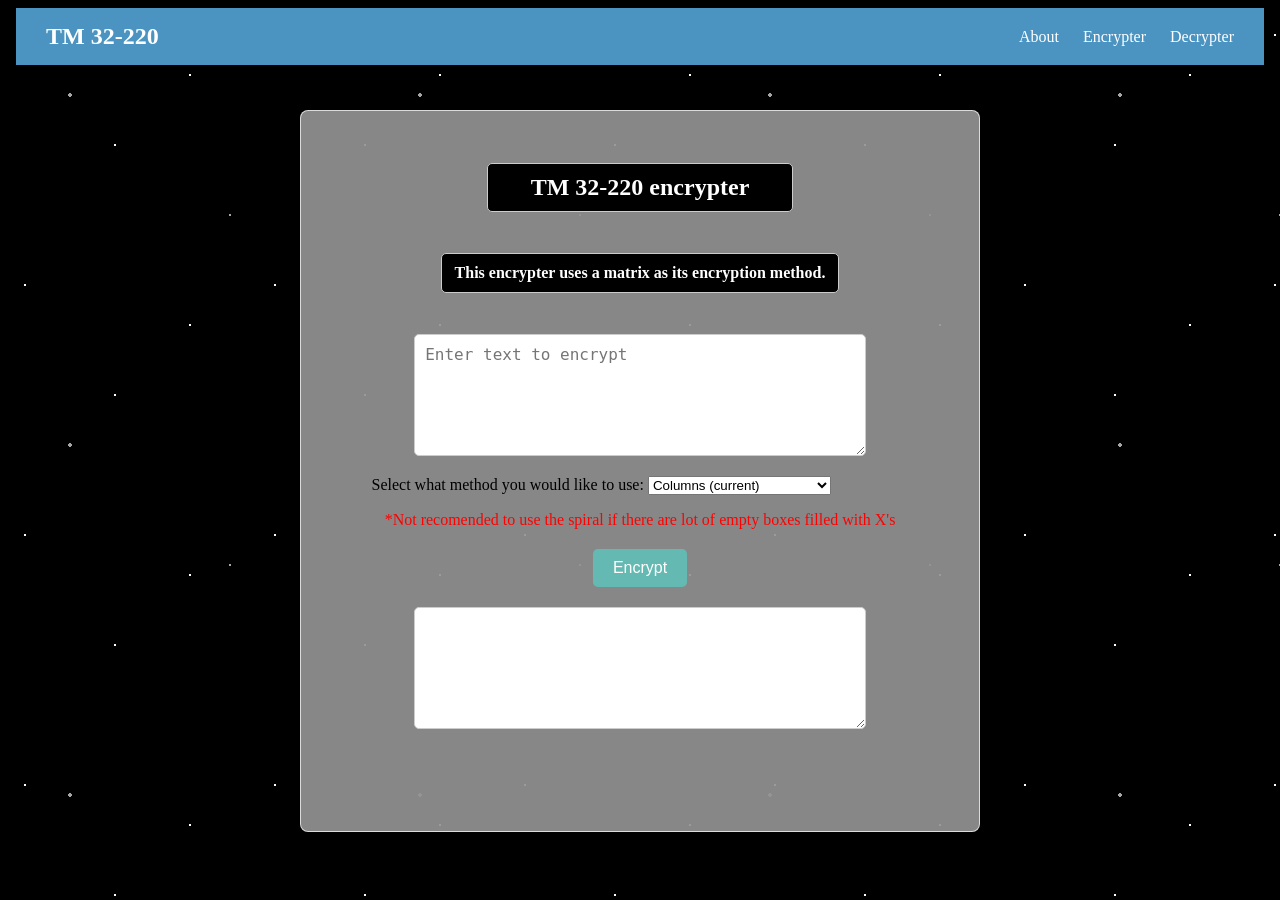
<file: index.html>
<!DOCTYPE html>
<html lang="en">
<head>
    <meta charset="UTF-8">
    <meta name="viewport" content="width=device-width, initial-scale=1.0">
    <title>Document</title>
    <link rel="stylesheet" href="style.css">
    <script src="script.js" defer></script>
</head>
<body class="encrypter-page">
<header class="title-bar">
    <div class="logo">TM 32-220</div>
    <nav class="nav-links">
        <a href="info.html">About</a>
        <a href="index.html">Encrypter</a>
        <a href="decrypt.html">Decrypter</a>
    </nav>
</header>

<div class="main">
<!--Information and page title-->
    <h2>TM 32-220 encrypter</h2>


    <h4>This encrypter uses a matrix as its encryption method. </h4>
<!--Actual encryption area-->
    <div class="encrypter">
        <textarea id="input" placeholder="Enter text to encrypt" rows="4" cols="50"></textarea>
        <label for="traversalMode">Select what method you would like to use:</label>
        <!--Allow user to select what type they want so its more secure-->
        <select id="traversalMode">
            <option value="columns">Columns (current)</option>
            <option value="diagonal">Diagonal zigzag</option>
            <option value="spiral">Clockwise spiral</option>
            <option value="shifted-columns">Columns shifted left by one</option>
        </select>
       <div class="notif"> <p>*Not recomended to use the spiral if there are lot of empty boxes filled with X's</p></div>
        <button id="button">Encrypt</button>        <div id="outputText">
            <textarea id="output" readonly rows="4" cols="50"></textarea>
        </div>

    </div>
    <!-- Display area for grid info -->
    <p id="gridInfo" style="font-weight: bold; color: #333;"></p>

    <!-- Visual Grid Container, will try to do-->
    <div id="matrixGridContainer"></div><br>

</div>
</body>
</html>
</file>
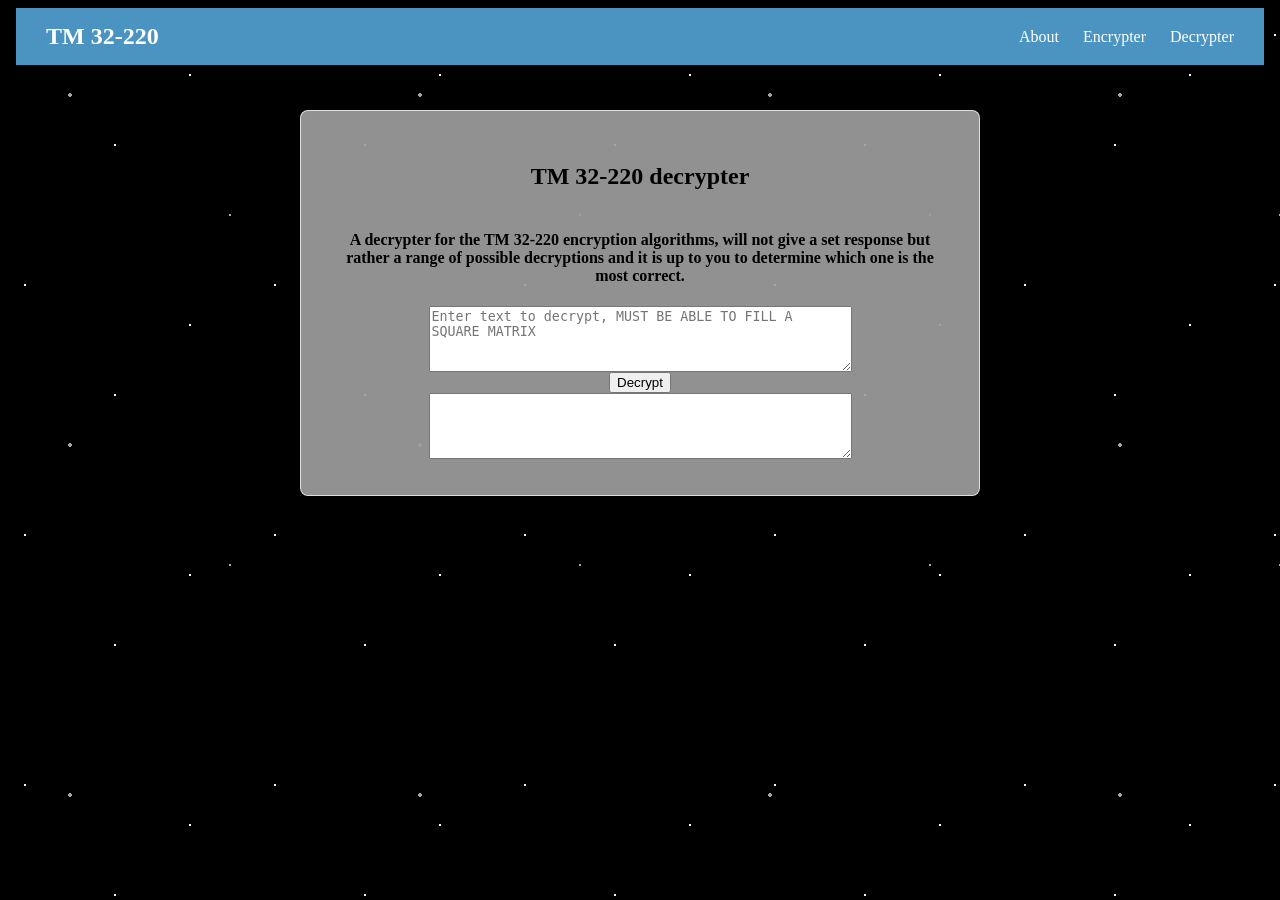
<file: decrypt.html>
<!DOCTYPE html>
<html lang="en">
<head>
    <meta charset="UTF-8">
    <meta name="viewport" content="width=device-width, initial-scale=1.0">
    <title>Document</title>
    <link rel="stylesheet" href="style.css">
    <script src="decrypt.js" defer></script>
</head>
<body>
<header class="title-bar">
    <div class="logo">TM 32-220</div>
    <nav class="nav-links">
        <a href="info.html">About</a>
        <a href="index.html">Encrypter</a>
        <a href="decrypt.html">Decrypter</a>
    </nav>


</header>

<div class="main">
    <h2>TM 32-220 decrypter</h2>
    <h4>A decrypter for the TM 32-220 encryption algorithms, will not give a set response but rather a range of possible decryptions and it is up to you to determine which one is the most correct. </h4>
    <textarea id="input" placeholder="Enter text to decrypt, MUST BE ABLE TO FILL A SQUARE MATRIX" rows="4" cols="50"></textarea>
   
    <button id="button">Decrypt</button>
    <div id="outputText">
        <textarea id="output" readonly rows="4" cols="50"></textarea>
    </div>
</div>
</body>
</html>
</file>
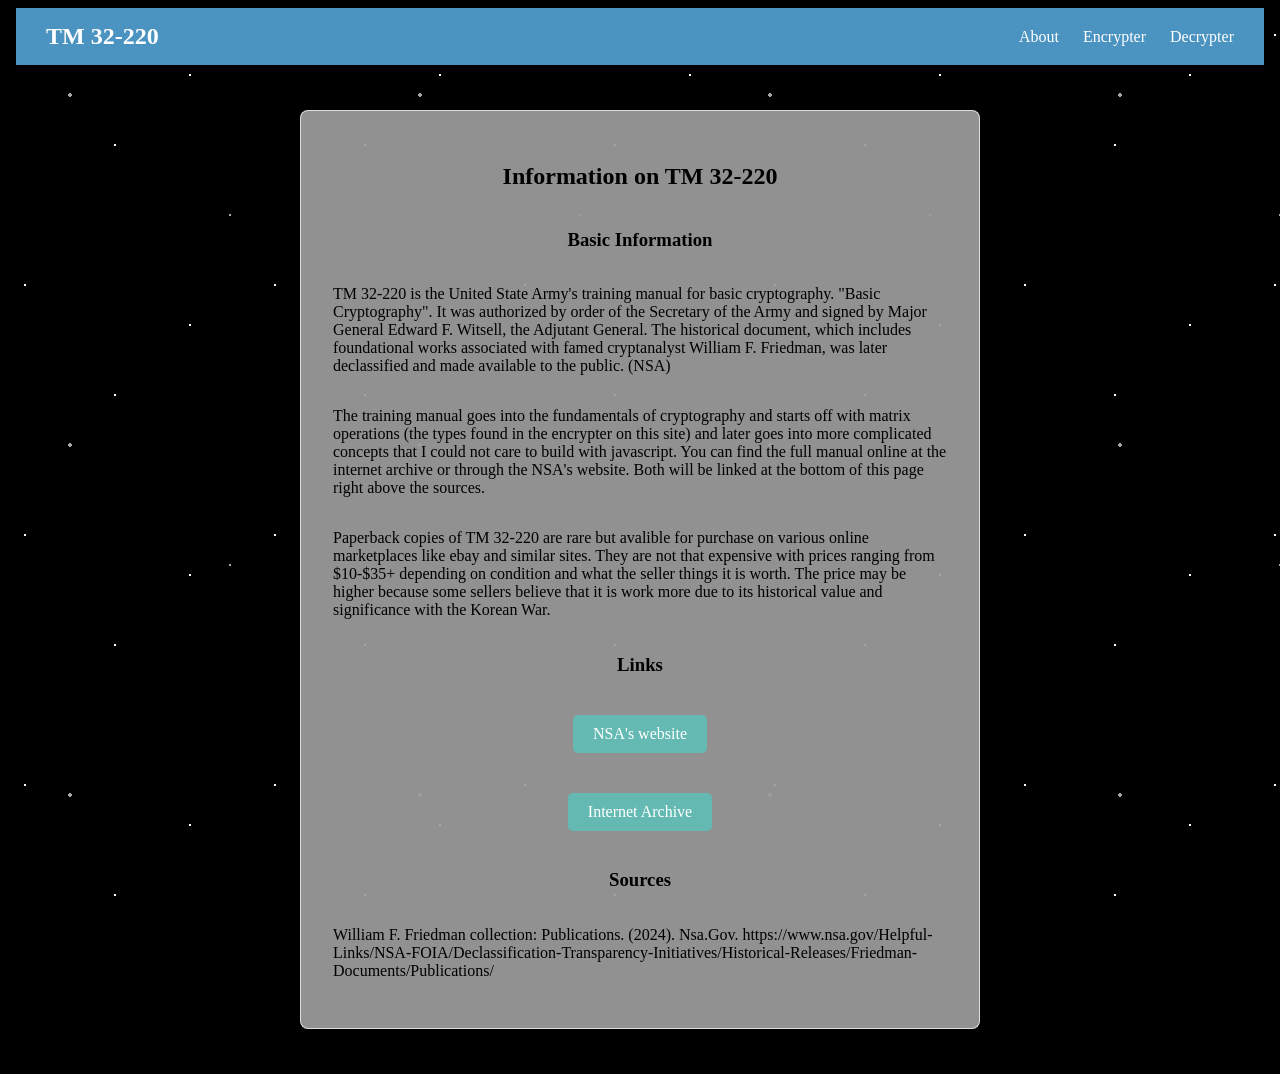
<file: info.html>
<!DOCTYPE html>
<html lang="en">
<head>
    <meta charset="UTF-8">
    <meta name="viewport" content="width=device-width, initial-scale=1.0">
    <title>Document</title>
    <link rel="stylesheet" href="style.css">
</head>
<body>
<header class="title-bar">
    <div class="logo">TM 32-220</div>
    <nav class="nav-links">
        <a href="info.html">About</a>
        <a href="index.html">Encrypter</a>
        <a href="decrypt.html">Decrypter</a>
    </nav>
</header>
<div class="main">
    <h2>Information on TM 32-220</h2>

    <h3>Basic Information</h3>
    <p>TM 32-220 is the United State Army's training manual for basic cryptography. "Basic Cryptography". It was authorized by order of the Secretary of the Army and signed by Major General Edward F. Witsell, the Adjutant General. The historical document, which includes foundational works associated with famed cryptanalyst William F. Friedman, was later declassified and made available to the public. (NSA)</p>
    <p>The training manual goes into the fundamentals of cryptography and starts off with matrix operations (the types found in the encrypter on this site) and later goes into more complicated concepts that I could not care to build with javascript. You can find the full manual online at the internet archive or through the NSA's website. Both will be linked at the bottom of this page right above the sources.</p>
    <p>Paperback copies of TM 32-220 are rare but avalible for purchase on various online marketplaces like ebay and similar sites. They are not that expensive with prices ranging from $10-$35+ depending on condition and what the seller things it is worth. The price may be higher because some sellers believe that it is work more due to its historical value and significance with the Korean War.</p>
    <h3>Links</h3>
    <a href="https://www.nsa.gov/Helpful-Links/NSA-FOIA/Declassification-Transparency-Initiatives/Historical-Releases/Friedman-Documents/Publications/">NSA's website</a>
   <a href="https://archive.org/details/TM32-220BasicCryptography">Internet Archive</a>
    <h3>Sources</h3>
    <p>William F. Friedman collection: Publications. (2024). Nsa.Gov. https://www.nsa.gov/Helpful-Links/NSA-FOIA/Declassification-Transparency-Initiatives/Historical-Releases/Friedman-Documents/Publications/</p>

</div>
</body>
</html>
</file>
<file: style.css>
body.encrypter-page h2 {
    text-align: center;
    background-color: black;
    color: white;
    padding-left: 7%;
    padding-right: 7%;
    padding-top: 10px;
    padding-bottom: 10px;
    border: 1px solid #ccc;
    border-radius: 5px;
}

body {
    position: relative;
    isolation: isolate;
    background-color: #000;
}

body::before,
body::after {
    position: fixed;
    inset: 0;
    z-index: -1;
    content: "";
    pointer-events: none;
}

body::before {
    background-image:
        radial-gradient(1px 1px at 25px 35px, #fff 99%, transparent),
        radial-gradient(1px 1px at 115px 145px, #fff 99%, transparent),
        radial-gradient(1px 1px at 190px 75px, #fff 99%, transparent);
    background-size: 250px 250px;
    animation: drift-small-stars 70s linear infinite;
}

body::after {
    opacity: 0.65;
    background-image:
        radial-gradient(2px 2px at 70px 95px, #fff 99%, transparent),
        radial-gradient(1px 1px at 230px 215px, #fff 99%, transparent);
    background-size: 350px 350px;
    animation: drift-large-stars 120s linear infinite;
}

@keyframes drift-small-stars {
    to {
        background-position: 250px 250px;
    }
}

@keyframes drift-large-stars {
    to {
        background-position: -350px 350px;
    }
}

@media (prefers-reduced-motion: reduce) {
    body::before,
    body::after {
        animation: none;
    }
}


body.encrypter-page .cypher {
    align-items: center;
    text-align: center;
}

body.encrypter-page #matrixGridContainer table {
    border-collapse: collapse;
    margin: 15px auto;
    font-family: monospace;
}
/*makes the grid not look like crap */
body.encrypter-page #matrixGridContainer td {
    border: 2px solid #333;
    width: 35px;
    height: 35px;
    text-align: center;
    font-size: 18px;
    font-weight: bold;
    background-color: #f4f4f4;
}

body.encrypter-page .padding-cell {
    background-color: #ffe6e6 !important;
    color: #d9534f;
}

body.encrypter-page button {
    display: block;
    margin: 20px auto;
    padding: 10px 20px;
    font-size: 16px;
    background-color: #64bab2;
    color: white;
    border: none;
    border-radius: 5px;
    cursor: pointer;
}

body.encrypter-page textarea {
    display: block;
    margin: 20px auto;
    width: 80%;
    height: 100px;
    padding: 10px;
    font-size: 16px;
    border: 1px solid #ccc;
    border-radius: 5px;
}

body.encrypter-page h4 {
    text-align: center;
    background-color: black;
    color: white;
    padding-top: 10px;
    padding-bottom: 10px;
    padding-left: 2%;
    padding-right: 2%;
    border: 1px solid #ccc;
    border-radius: 5px;
}


.main {
    display: flex;
    flex-direction: column;
    align-items: center;
    width: min(90%, 680px);
    margin: 5vh auto;
    padding: 2rem;
    box-sizing: border-box;
    background: rgba(158, 158, 158, 0.92);
    border: 1px solid rgba(255, 255, 255, 0.7);
    border-radius: 8px;
    box-shadow: 0 12px 32px rgba(0, 0, 0, 0.2);
}

body.encrypter-page .main {
    background: rgba(148, 147, 147, 0.92);
}

body:not(.encrypter-page) h4 {
    text-align: center;
}


.title-bar {
    position: sticky;
    top: 0;
    z-index: 1000;
    margin: 8px;
    background-color: #4b93c1;       /* manuel cover bg */
    color: white;                 /* White text color */
    display: flex;                /* Aligns logo and links side-by-side */
    justify-content: space-between; /* Pushes logo to left, links to right */
    align-items: center;          /* Centers items vertically */
    padding: 15px 30px;           /* Adds space inside the bar */
    box-shadow: 0 2px 5px rgba(0,0,0,0.2); /* Subtle shadow drop */
}

/* Style the logo text */
.logo {
    font-size: 24px;
    font-weight: bold;
}

/* Style the links container */
.nav-links a {
    color: white;
    text-decoration: none;        /* Removes underline */
    margin-left: 20px;            /* Spaces links out */
    font-size: 16px;
    transition: color 0.3s;
}

/* Add a hover effect to the links */
.nav-links a:hover {
    color: #00bcd4;               /* Turns bright blue on hover */
}

body.encrypter-page .notif {
    text-align: center;
    
}

body.encrypter-page .notif p {
    color: red;
}

#output {
    white-space: pre-line;
}

.main a{
    display: block;
    margin: 20px auto;
    padding: 10px 20px;
    font-size: 16px;
    background-color: #64bab2;
    color: white;
    border: none;
    border-radius: 5px;
    cursor: pointer;
    text-decoration: none;


}

.main a:hover {
    background-color: #4a9a91;
}


.outputText {
    text-align: center;
    display: block;
    margin: 10px auto;
    padding: 5px 10px;
    font-size: 16px;
    background-color: #3b3c3c;
    color: white;
    border: none;
    border-radius: 5px;
    cursor: pointer;
    text-decoration: none;
}
</file>
